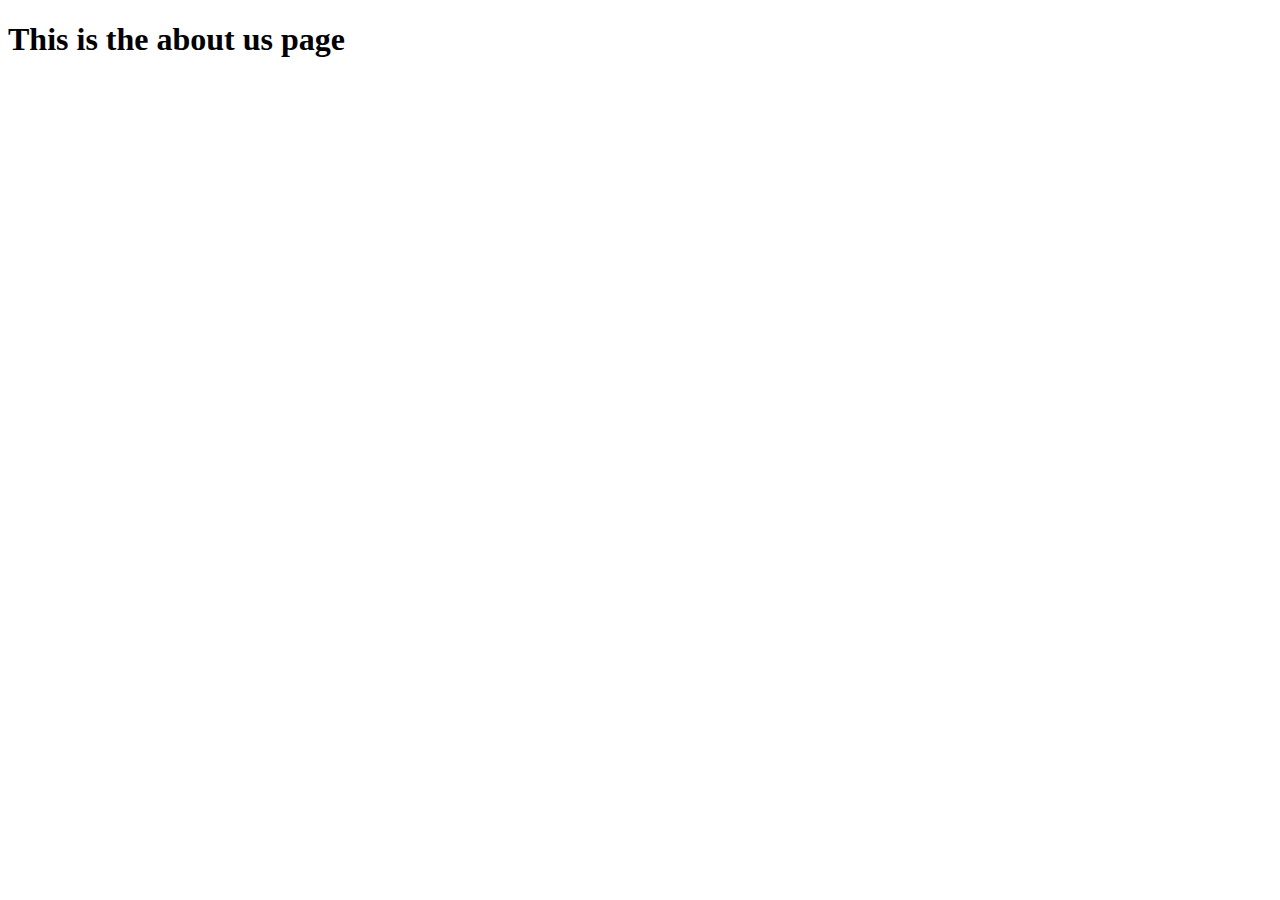
<file: About us.html>
<!DOCTYPE html>
<html lang="en">
<head>
    <meta charset="UTF-8">
    <meta name="viewport" content="width=device-width, initial-scale=1.0">
    <title>About</title>
</head>
<body>
    <h1>This is the about us page</h1>
</body>
</html>
</file>
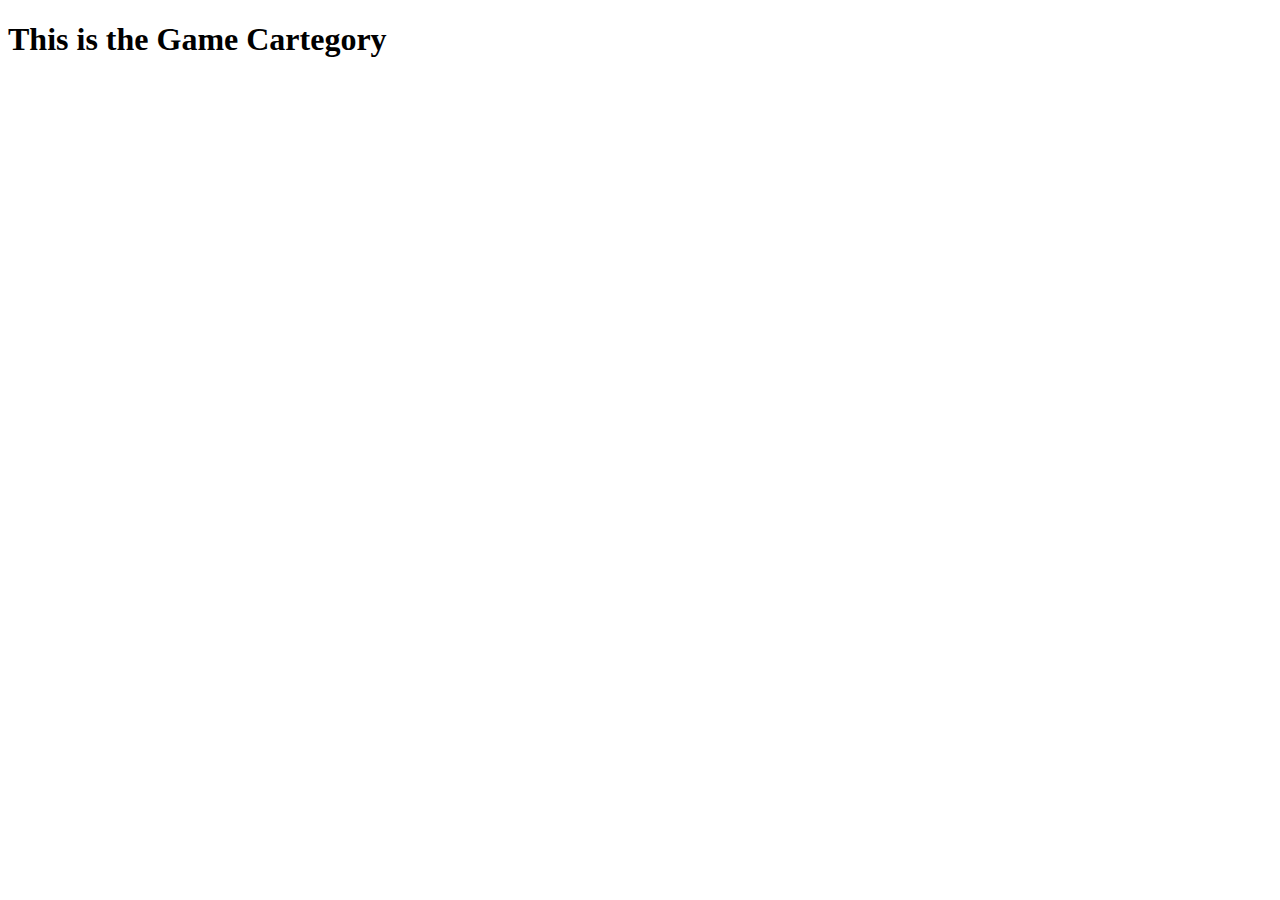
<file: Game Categories.html>
<!DOCTYPE html>
<html lang="en">
<head>
    <meta charset="UTF-8">
    <meta name="viewport" content="width=device-width, initial-scale=1.0">
    <title>Game Cartegory</title>
</head>
<body>
    <h1>This is the Game Cartegory</h1>
</body>
</html>
</file>
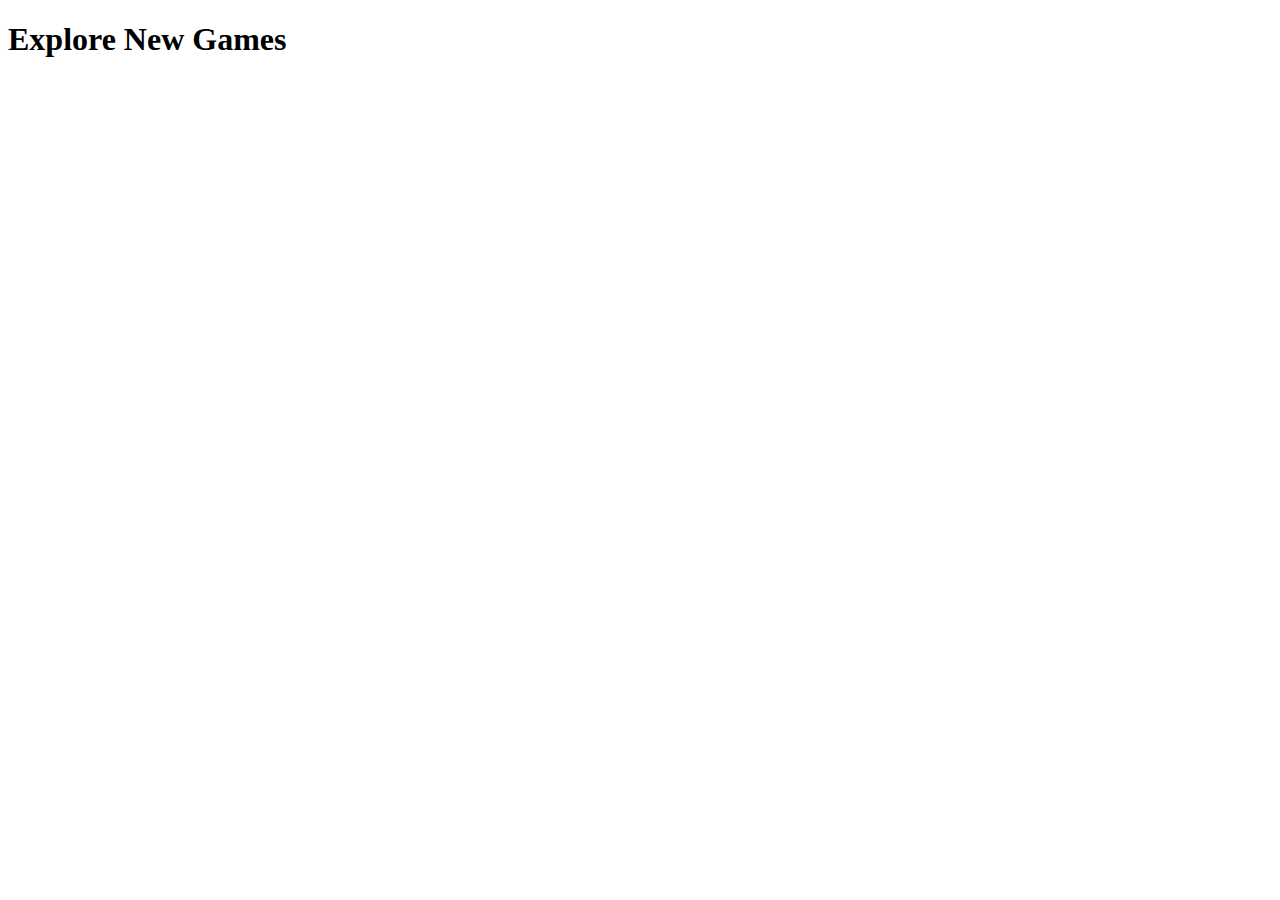
<file: New games.html>
<!DOCTYPE html>
<html lang="en">
<head>
    <meta charset="UTF-8">
    <meta name="viewport" content="width=device-width, initial-scale=1.0">
    <title>New Games</title>
</head>
<body>
 <h1>Explore New Games</h1>   
</body>
</html>
</file>
